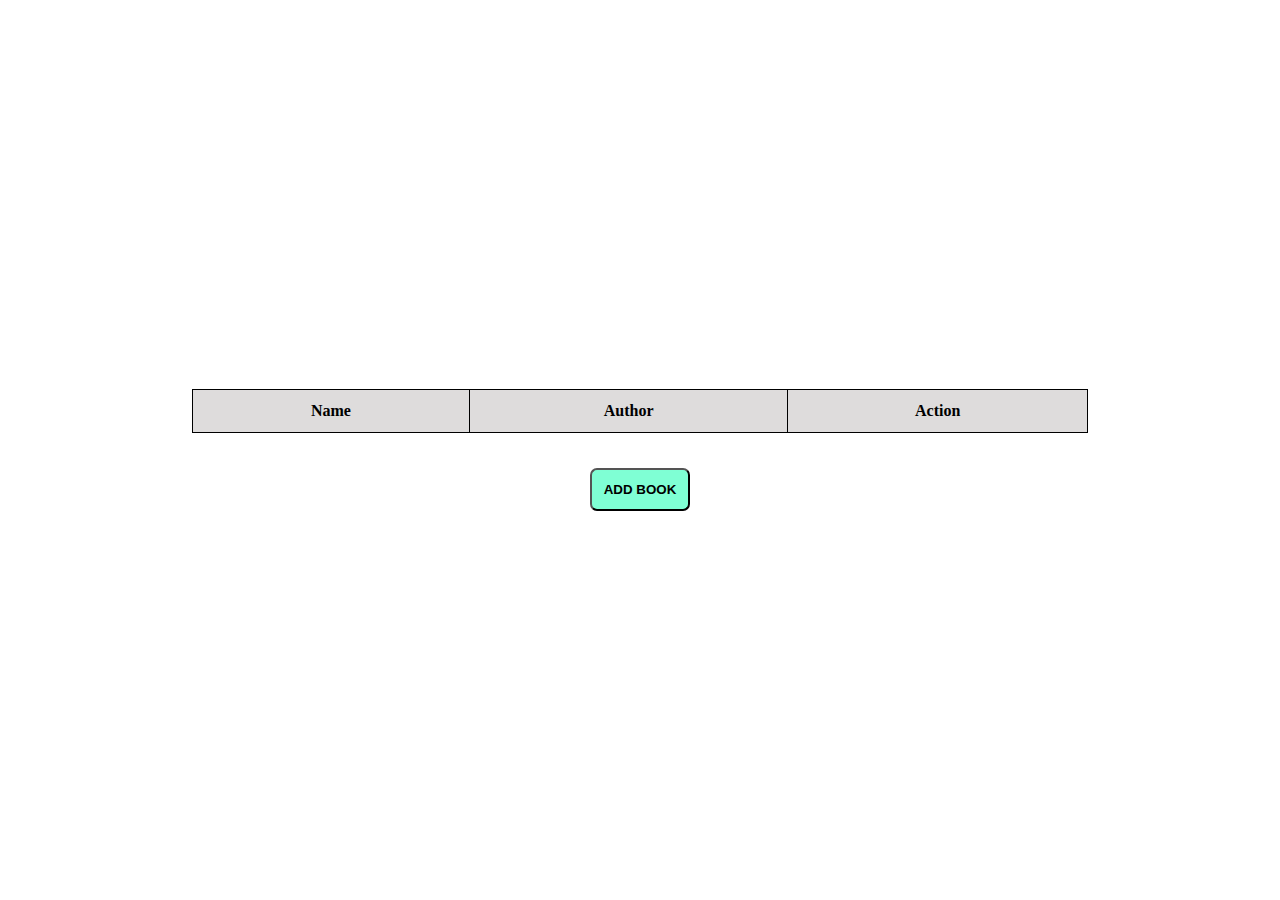
<file: index.html>
<!DOCTYPE html>
<html lang="en">
<head>
    <meta charset="UTF-8">
    <meta http-equiv="X-UA-Compatible" content="IE=edge">
    <link rel="stylesheet" href="style.css">
    <script src="javascript.js" defer></script>
    <meta name="viewport" content="width=device-width, initial-scale=1.0">
    <title>library</title>
</head>
<body>
    
        <table   style="width:100%">
            <thead>
                <tr >
                    <th>Name</th>
                    <th>Author</th>
                    <th>Action</th>
                </tr>
            </thead>
            <tbody id="tbody">
               

            </tbody>
            
        </table>
        <button id="add-btn">ADD BOOK</button>

        <form action="">
            <div class="form-items">
                <label for="bookName">Book Name: </label>
                <input type="text" name="bookName" id="bookName" required>
                <label for="author">Author: </label>
                <input type="text" name="author" id="author" required>
                

                <input type="submit" value="Submit" id="submit">
            </div>
        </form>
    
    
    
</body>
</html>
</file>
<file: style.css>
*{
    box-sizing: border-box;
    padding: 0;
    margin: 0;
}

body{
    display: flex;
    height: 100vh;
    justify-content: center;
    align-items: center;
    flex-direction: column;
    gap: 35px;
    padding: 0 15%;
    
}

table,th,td{
    border: 1px solid black ;
    border-collapse: collapse;
    padding: 12px;
    
}
th{
    background-color:rgb(222, 220, 220);
}



/* tr:nth-child(even) {
    background-color: gray;
  } */

/* table th{
    width: 200px;
} */




#add-btn{
    padding: 12px;
    border-radius: 7px;
    background-color:aquamarine;
    font-weight: 700;
}

.delete{
    background-color: rgb(241, 73, 73);
    border-radius: 5px;
    font-weight: 800;
    padding: 5px;
    border: 0;
}


form{
    display: none;
    
}

.form-items{
    width: 500px;
    padding: 15px;
    box-shadow: rgba(0, 0, 0, 0.35) 0px 5px 15px;
    border-radius: 8px;

}

input{
    display: block;
    width: 100%;
    margin-bottom: 15px;
    padding: 5px;

}

input[type= 'submit']{
    width: 100px;
    background-color: green;
    padding: 8px;
    border-radius: 8px;
    font-size: 1.2rem;
    font-weight: 600;
    margin: 2px auto;
}
</file>
